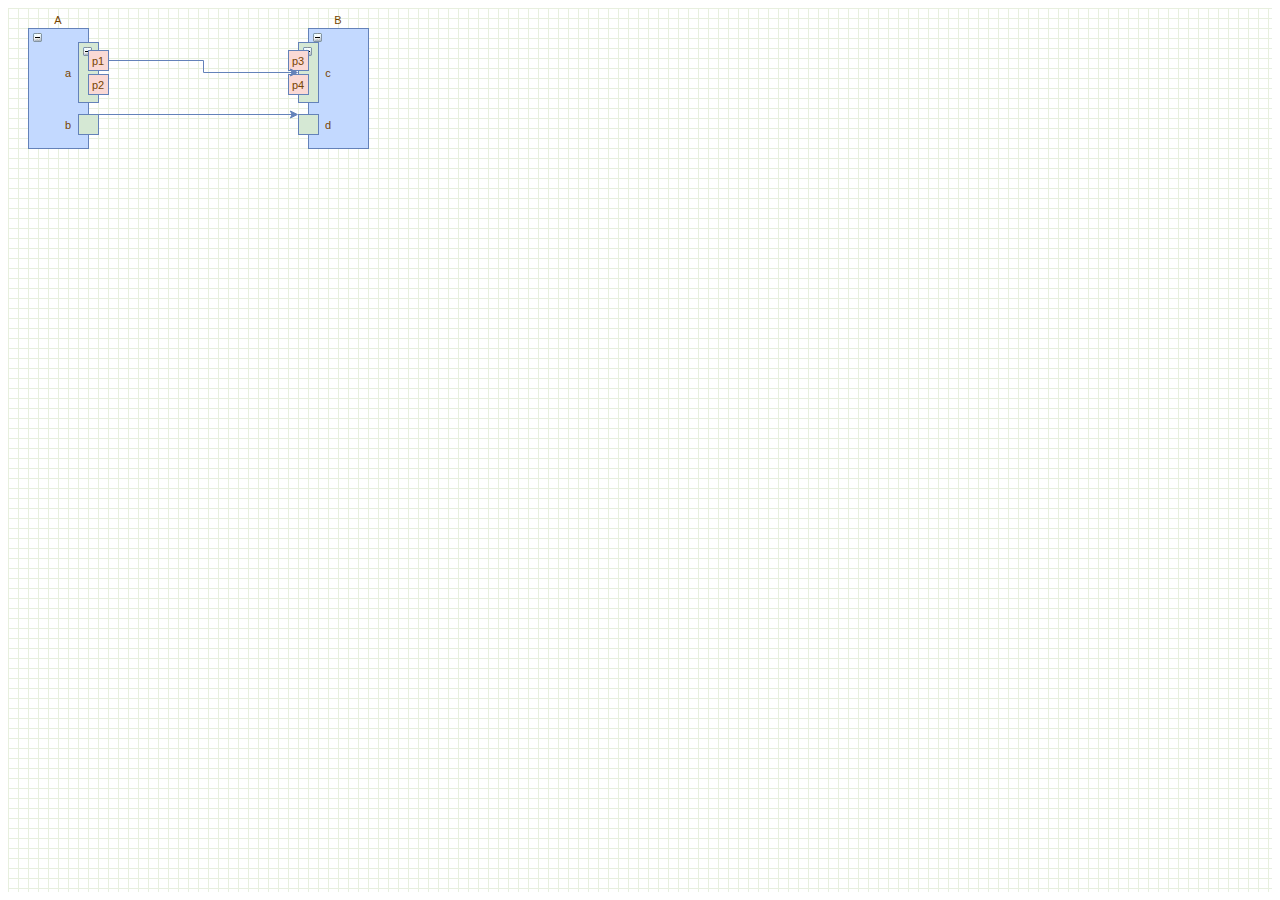
<file: com.leonardo.lsaf.sadl.viz/html/index.html>
<html>
<head>
    <title>ADL Visualisation</title>
</head>
<body>
    <!-- Creates a container for the graph with a grid wallpaper -->
    <div id="graphContainer" class="viewport">
    </div>
    
    <link rel="stylesheet" href="css/sadl.css"><link>
    <script type="text/javascript" src="js/mxClient-min.js"></script>
    <script type="text/javascript">
        // Overrides check for valid roots
        mxGraph.prototype.isValidRoot = function () {
            return false;
        };

        // Program starts here. Creates a sample graph in the
        // DOM node with the specified ID. This function is invoked
        // from the onLoad event handler of the document (see below).
        function main(container) {
            // Checks if the browser is supported
            if (!mxClient.isBrowserSupported()) {
                // Displays an error message if the browser is not supported.
                mxUtils.error('Browser is not supported!', 200, false);
            }
            else {
                // Creates the graph inside the given container
                var graph = new mxGraph(container);
                graph.constrainChildren = false;
                graph.extendParents = false;
                graph.extendParentsOnAdd = true;
                // graph.setEnabled(false);
                // graph.panningHandler.ignoreCell = true;
				// graph.setPanning(true);
                graph.foldingEnabled = true;
				graph.recursiveResize = true;
                graph.setConnectable(true);

                graph.isPort = function(cell)
				{
					var geo = this.getCellGeometry(cell);
					return (geo != null) ? geo.relative : false;
				};

                // Enables rubberband selection
                new mxRubberband(graph);

                // Gets the default parent for inserting new cells. This
                // is normally the first child of the root (ie. layer 0).
                var parent = graph.getDefaultParent();

                // Adds cells to the model in a single step
                graph.getModel().beginUpdate();
                try {
                    var v1 = graph.insertVertex(parent, 'e1', 'A', 20, 20, 60, 120, "verticalLabelPosition=top;verticalAlign=bottom");
                    v1.setConnectable(false);
                    var v2 = graph.insertVertex(v1, 'e2', 'a', 1, 0.20, 20, 60, "fillColor=#d5e8d4;verticalLabelPosition=middle;verticalAlign=middle;labelPosition=left");
                    v2.geometry.offset = new mxPoint(-10, -10);
					v2.geometry.relative = true;
                    var v3 = graph.insertVertex(v2, 'e3', 'p1', 1, 0.3, 20, 20, "fillColor=#fad9d5");
                    v3.geometry.offset = new mxPoint(-10, -10);
					v3.geometry.relative = true;
                    var v4 = graph.insertVertex(v2, 'e4', 'p2', 1, 0.7, 20, 20, "fillColor=#fad9d5");
                    v4.geometry.offset = new mxPoint(-10, -10);
					v4.geometry.relative = true;
                    var v5 = graph.insertVertex(v1, 'e5', 'b', 1, 0.80, 20, 20, "fillColor=#d5e8d4;verticalLabelPosition=middle;verticalAlign=middle;labelPosition=left");
                    v5.geometry.offset = new mxPoint(-10, -10);
					v5.geometry.relative = true;


                    var v6 = graph.insertVertex(parent, 'e6', 'B', 300, 20, 60, 120, "verticalLabelPosition=top;verticalAlign=bottom");
                    v6.setConnectable(false);
                    var v7 = graph.insertVertex(v6, 'e7', 'c', 0, 0.20, 20, 60, "fillColor=#d5e8d4;verticalLabelPosition=middle;verticalAlign=middle;labelPosition=right");
                    v7.geometry.offset = new mxPoint(-10, -10);
					v7.geometry.relative = true;
                    var v8 = graph.insertVertex(v7, 'e8', 'p3', 0, 0.3, 20, 20, "fillColor=#fad9d5");
                    v8.geometry.offset = new mxPoint(-10, -10);
					v8.geometry.relative = true;
                    var v9 = graph.insertVertex(v7, 'e9', 'p4', 0, 0.7, 20, 20, "fillColor=#fad9d5");
                    v9.geometry.offset = new mxPoint(-10, -10);
					v9.geometry.relative = true;
                    var v10 = graph.insertVertex(v6, 'e10', 'd', 0, 0.80, 20, 20, "fillColor=#d5e8d4;verticalLabelPosition=middle;verticalAlign=middle;labelPosition=right");
                    v10.geometry.offset = new mxPoint(-10, -10);
					v10.geometry.relative = true;

                    var e1 = graph.insertEdge(parent, null, '', v3, v7, "movable=0;edgeStyle=orthogonalEdgeStyle");
					var e2 = graph.insertEdge(parent, null, '', v5, v10, "movable=0;edgeStyle=orthogonalEdgeStyle");

                    // layout
                    // var layout = new mxHierarchicalLayout(graph);
                    // layout.orientation =  mxConstants.DIRECTION_WEST;
                    var layout = new mxSwimlaneLayout(graph);
				    // var layout = new mxFastOrganicLayout(graph);
                    // layout.forceConstant = 120;
                    // var layout = new mxCircleLayout(graph);
                    // var layout = new mxCompactTreeLayout(graph);
                    // var layout = new mxCompositeLayout(graph);
                    // var layout = new mxParallelEdgeLayout(graph);
                    // var layout = new mxPartitionLayout(graph);
                    // var layout = new mxStackLayout(graph);

                    var parent = graph.getDefaultParent();
                    layout.isEdgeIgnored = false;
                    layout.execute(parent);
                    // organic.execute(parent);

                }
                finally {
                    // Updates the display
                    graph.getModel().endUpdate();
                }
            }
        };
    </script>
    <script>
        main(document.getElementById('graphContainer'));
    </script>
</body>

</html>
</file>
<file: com.leonardo.lsaf.sadl.viz/html/css/sadl.css>
#graphContainer {
    overflow: hidden;
    /* width: 321px;
    height: 241px; */
    background: url('../images/grid.gif');
    cursor: default;
}
</file>
